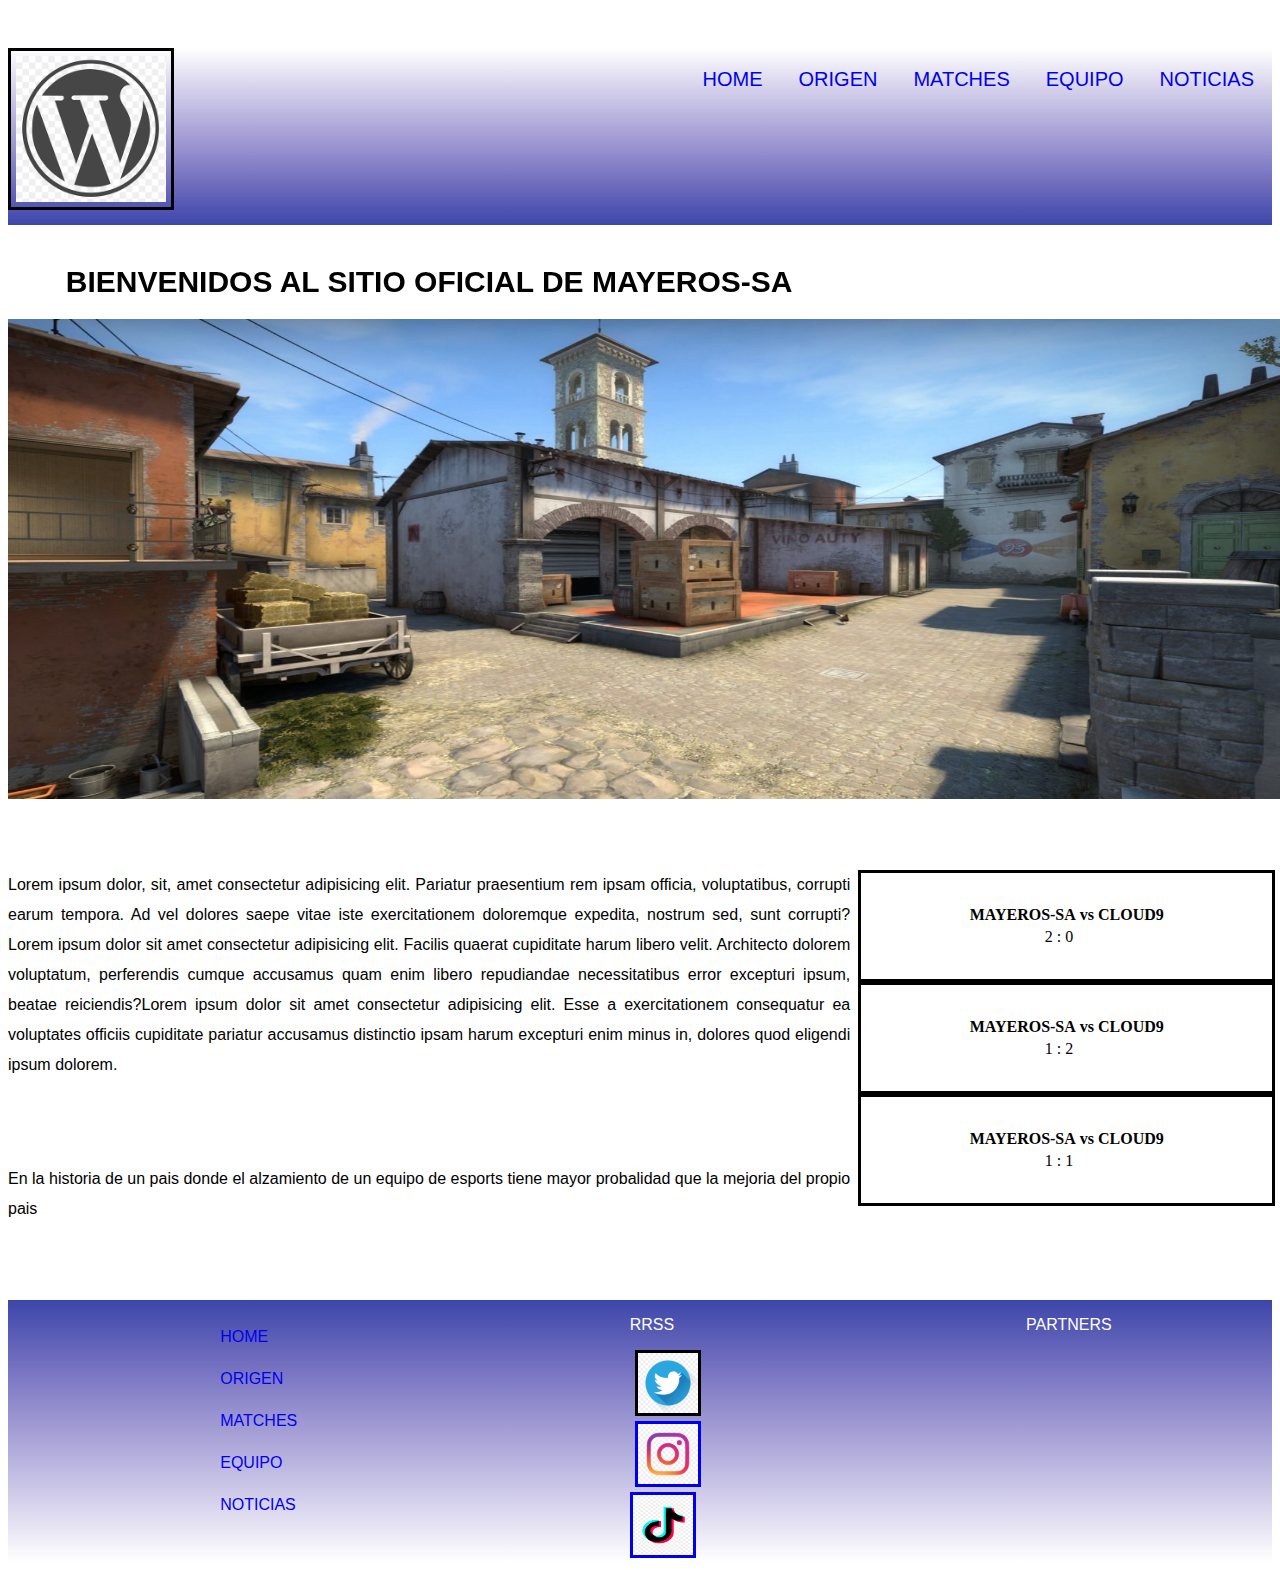
<file: index.html>
<!DOCTYPE html>
<html lang="es">

<head>
	<meta charset="UTF-8">
	<meta name="viewport" content="width=device-width, initial-scale=1.0">
	<link href="https://unpkg.com/aos@2.3.1/dist/aos.css" rel="stylesheet">
	<!-- Link mi archivo CSS -->
	<link rel="stylesheet" href="./css/style.css">
	<title>HOME | MAYEROS-SA</title>
</head>

<body>
	<div class="gridContainer">
		<!-- Contenedores semanticos: header, nav, section, article, main, footer, etc -->
		<!-- contenedores genericos: div (bloque); span (en linea)-->
		<!-- header (logo + nav)-->
		<header>
			<!-- logo -->
			<div>
				<a href="#">
					<img src="assets/img/logo.png" alt="logo pagina" class="sizeLogo">
				</a>
			</div>
			<!-- nav -->
			<nav>
				<ul class="flexAni">
					<div class="animacionLi">
						<li class="editLiHeader">
							<a href="#">HOME</a>
						</li>
					</div>
					<div class="animacionLi">
						<li class="editLiHeader">
							<a href="pages/origen.html">ORIGEN</a>
						</li>
					</div>
					<div class="animacionLi">
						<li class="editLiHeader">
							<a href="pages/matches.html">MATCHES</a>
						</li>
					</div>
					<div class="animacionLi">
						<li class="editLiHeader">
							<a href="pages/equipo.html">EQUIPO</a>
						</li>
					</div>
					<div class="animacionLi">
						<li class="editLiHeader">
							<a href="pages/noticias.html">NOTICIAS</a>
						</li>
					</div>
				</ul>
			</nav>

		</header>
		<!-- cierre header -->
		<!-- apertura contenido -->
		<main class="gridMainIndex">
			<article class="encabezado">
				<h1 data-aos="fade-right" class="colorTitulo">BIENVENIDOS AL SITIO OFICIAL DE MAYEROS-SA </h1>
				<img src="./assets/img/inferno.jpg" alt="img" class="sizeImg">
			</article>
			<div class="primerTexto">
				<h3 data-aos="fade-right">EQUIPO NACIONAL DE MEMEZUELA</h3>
				<p>Lorem ipsum dolor, sit, amet consectetur adipisicing elit. Pariatur praesentium rem ipsam
					officia,
					voluptatibus, corrupti earum tempora. Ad vel dolores saepe vitae iste exercitationem
					doloremque
					expedita,
					nostrum sed, sunt corrupti? Lorem ipsum dolor sit amet consectetur adipisicing elit. Facilis
					quaerat
					cupiditate harum libero velit. Architecto dolorem voluptatum, perferendis cumque accusamus
					quam
					enim
					libero repudiandae necessitatibus error excepturi ipsum, beatae reiciendis?Lorem ipsum dolor
					sit
					amet consectetur adipisicing elit. Esse a exercitationem consequatur ea voluptates officiis
					cupiditate pariatur accusamus distinctio ipsam harum excepturi enim minus in, dolores quod
					eligendi
					ipsum dolorem.</p>
			</div>
			<div class="segundoTexto">
				<h3 data-aos="fade-right">CONSTRUYENDO SUEÑOS</h3>
				<p>En la historia de un pais donde el alzamiento de un equipo de esports tiene mayor probalidad
					que
					la
					mejoria del propio pais</p>
			</div>
			<aside class="asideGrid">
				<div class="asideCenter">
					<h3 data-aos="fade-left">HISTORY MATCHES</h3>
				</div>
				<table class="asideCenter p-30 borderH">
					<tr>
						<th>MAYEROS-SA</th>
						<th>vs</th>
						<th>CLOUD9</th>
					</tr>
					<td class="positionTxt">2 : 0</td>
				</table>
				<table class="asideCenter p-30 borderH">
					<tr>
						<th>MAYEROS-SA</th>
						<th>vs</th>
						<th>CLOUD9</th>
					</tr>
					<td class="positionTxt">1 : 2</td>
				</table>
				<table class="asideCenter p-30 borderH">
					<tr>
						<th>MAYEROS-SA</th>
						<th>vs</th>
						<th>CLOUD9</th>
					</tr>
					<td class="positionTxt">1 : 1</td>
				</table>
			</aside>
		</main>
		<!-- cierre contenido -->
		<!-- apertura footer -->
		<footer class="footerGrid">
			<div>
				<nav>
					<ul>
						<div class="animacionLi">
							<li class="editLiFooter">
								<a href="#">HOME</a>
							</li>
						</div>
						<div class="animacionLi">
							<li class="editLiFooter">
								<a href="pages/origen.html">ORIGEN</a>
							</li>
						</div>
						<div class="animacionLi">
							<li class="editLiFooter">
								<a href="pages/matches.html">MATCHES</a>
							</li>
						</div>
						<div class="animacionLi">
							<li class="editLiFooter">
								<a href="pages/equipo.html">EQUIPO</a>
							</li>
						</div>
						<div class="animacionLi">
							<li class="editLiFooter">
								<a href="pages/noticias.html">NOTICIAS</a>
							</li>
						</div>
					</ul>
				</nav>
			</div>
			<div>
				<p>RRSS</p>
				<div flexRedes>
					<img src="./assets/img/twitter.png" alt="twitter" class="sizeRRSS">
					<a href="http://www.instagram.com/ajotaah/" target="_blank">
						<img src="./assets/img/ig.png" alt="instagram" class="sizeRRSS">
					</a>
					<a href="https://www.tiktok.com/@ajotaah?lang=es" target="_blank">
						<img src="./assets/img/tiktok.png" alt="tiktok" class="sizeTiktok">
					</a>
				</div>
			</div>
			<div>
				<p>PARTNERS</p>
			</div>

		</footer>
		<!-- cierre footer -->
	</div>
	<script src="https://unpkg.com/aos@2.3.1/dist/aos.js"></script>
	<script>
		AOS.init();
	</script>
</body>

</html>
</file>
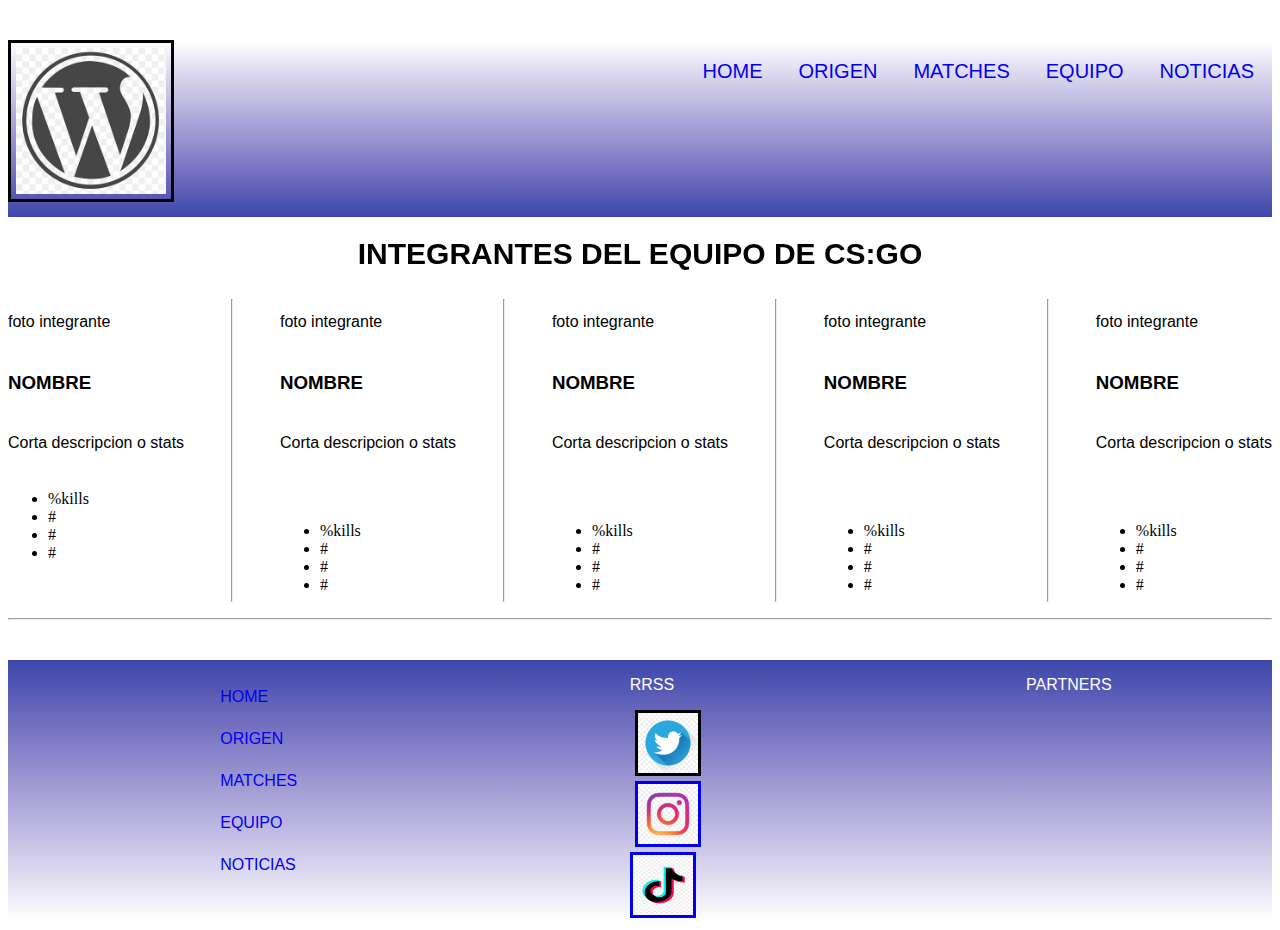
<file: pages/equipo.html>
<!DOCTYPE html>
<html lang="es">

<head>
	<meta charset="UTF-8">
	<meta name="viewport" content="width=device-width, initial-scale=1.0">
	<link href="https://unpkg.com/aos@2.3.1/dist/aos.css" rel="stylesheet">
	<link rel="stylesheet" href="../css/style.css">
	<title>ORIGEN | MAYEROS-SA</title>
</head>

<body>
	<!-- Contenedores semanticos: header, nav, section, article, main, footer, etc -->
	<!-- contenedores genericos: div (bloque); span (en linea)-->
	<!-- header (logo + nav)-->
	<header>
		<!-- logo -->
		<div>
			<a href="../index.html">
				<img src="../assets/img/logo.png" alt="logo pagina" class="sizeLogo">
			</a>
		</div>

		<!-- nav -->
		<nav>
			<!-- listas no ordenadas -->
			<ul class="flexAni">
				<!-- cada elemento de la lista va a estar contenido en un 'li'-->
				<div class="animacionLi">
					<li class="editLiHeader">
						<a href="../index.html">HOME</a>
					</li>
				</div>
				<div class="animacionLi">
					<li class="editLiHeader">
						<a href="origen.html">ORIGEN</a>
					</li>
				</div>
				<div class="animacionLi">
					<li class="editLiHeader">
						<a href="matches.html">MATCHES</a>
					</li>
				</div>
				<div class="animacionLi">
					<li class="editLiHeader">
						<a href="#">EQUIPO</a>
					</li>
				</div>
				<div class="animacionLi">
					<li class="editLiHeader">
						<a href="noticias.html">NOTICIAS</a>
					</li>
				</div>
			</ul>
		</nav>

	</header>
	<!-- cierre header -->
	<!-- apertura contenido -->
	<main>
		<article>
			<div>
				<h1 data-aos="fade-right">INTEGRANTES DEL EQUIPO DE CS:GO</h1>
			</div>
		</article>
		<div class="flexEquipo">
			<div class="flexStats">
				<p>foto integrante</p>
				<h3>NOMBRE</h3>
				<p>Corta descripcion o stats</p>
				<ul>
					<li>%kills</li>
					<li>#</li>
					<li>#</li>
					<li>#</li>
				</ul>
			</div>

			<hr>
			<div class="flexStats">
				<p>foto integrante</p>
				<h3>NOMBRE</h3>
				<p>Corta descripcion o stats</p>
				</p>
				<ul>
					<li>%kills</li>
					<li>#</li>
					<li>#</li>
					<li>#</li>
				</ul>
			</div>

			<hr>
			<div class="flexStats">
				<p>foto integrante</p>
				<h3>NOMBRE</h3>
				<p>Corta descripcion o stats</p>
				</p>
				<ul>
					<li>%kills</li>
					<li>#</li>
					<li>#</li>
					<li>#</li>
				</ul>
			</div>

			<hr>
			<div class="flexStats">
				<p>foto integrante</p>
				<h3>NOMBRE</h3>
				<p>Corta descripcion o stats</p>
				</p>
				<ul>
					<li>%kills</li>
					<li>#</li>
					<li>#</li>
					<li>#</li>
				</ul>
			</div>

			<hr>
			<div class="flexStats">
				<p>foto integrante</p>
				<h3>NOMBRE</h3>
				<p>Corta descripcion o stats</p>
				</p>
				<ul>
					<li>%kills</li>
					<li>#</li>
					<li>#</li>
					<li>#</li>
				</ul>
			</div>

		</div>

	</main>
	<!-- cierre contenido -->
	<!-- apertura footer -->
	<hr>
	<footer>
		<div>
			<nav>
				<ul>
					<li class="editLiFooter">
						<a href="../index.html">HOME</a>
					</li>
					<li class="editLiFooter">
						<a href="./origen.html">ORIGEN</a>
					</li>
					<li class="editLiFooter">
						<a href="./matches.html">MATCHES</a>
					</li>
					<li class="editLiFooter">
						<a href="#">EQUIPO</a>
					</li>
					<li class="editLiFooter">
						<a href="./noticias.html">NOTICIAS</a>
					</li>
				</ul>
			</nav>
		</div>
		<div>
			<p>RRSS</p>
			<div>
				<img src="../assets/img/twitter.png" alt="twitter" class="sizeRRSS">
				<a href="http://www.instagram.com/ajotaah/" target="_blank">
					<img src="../assets/img/ig.png" alt="instagram" class="sizeRRSS">
				</a>
				<a href="https://www.tiktok.com/@ajotaah?lang=es" target="_blank">
					<img src="../assets/img/tiktok.png" alt="tiktok" class="sizeTiktok">
				</a>
			</div>
		</div>
		<div>
			<p>PARTNERS</p>
		</div>

	</footer>
	<!-- cierre footer -->
	<script src="https://unpkg.com/aos@2.3.1/dist/aos.js"></script>
	<script>
		AOS.init();
	</script>
</body>

</html>
</file>
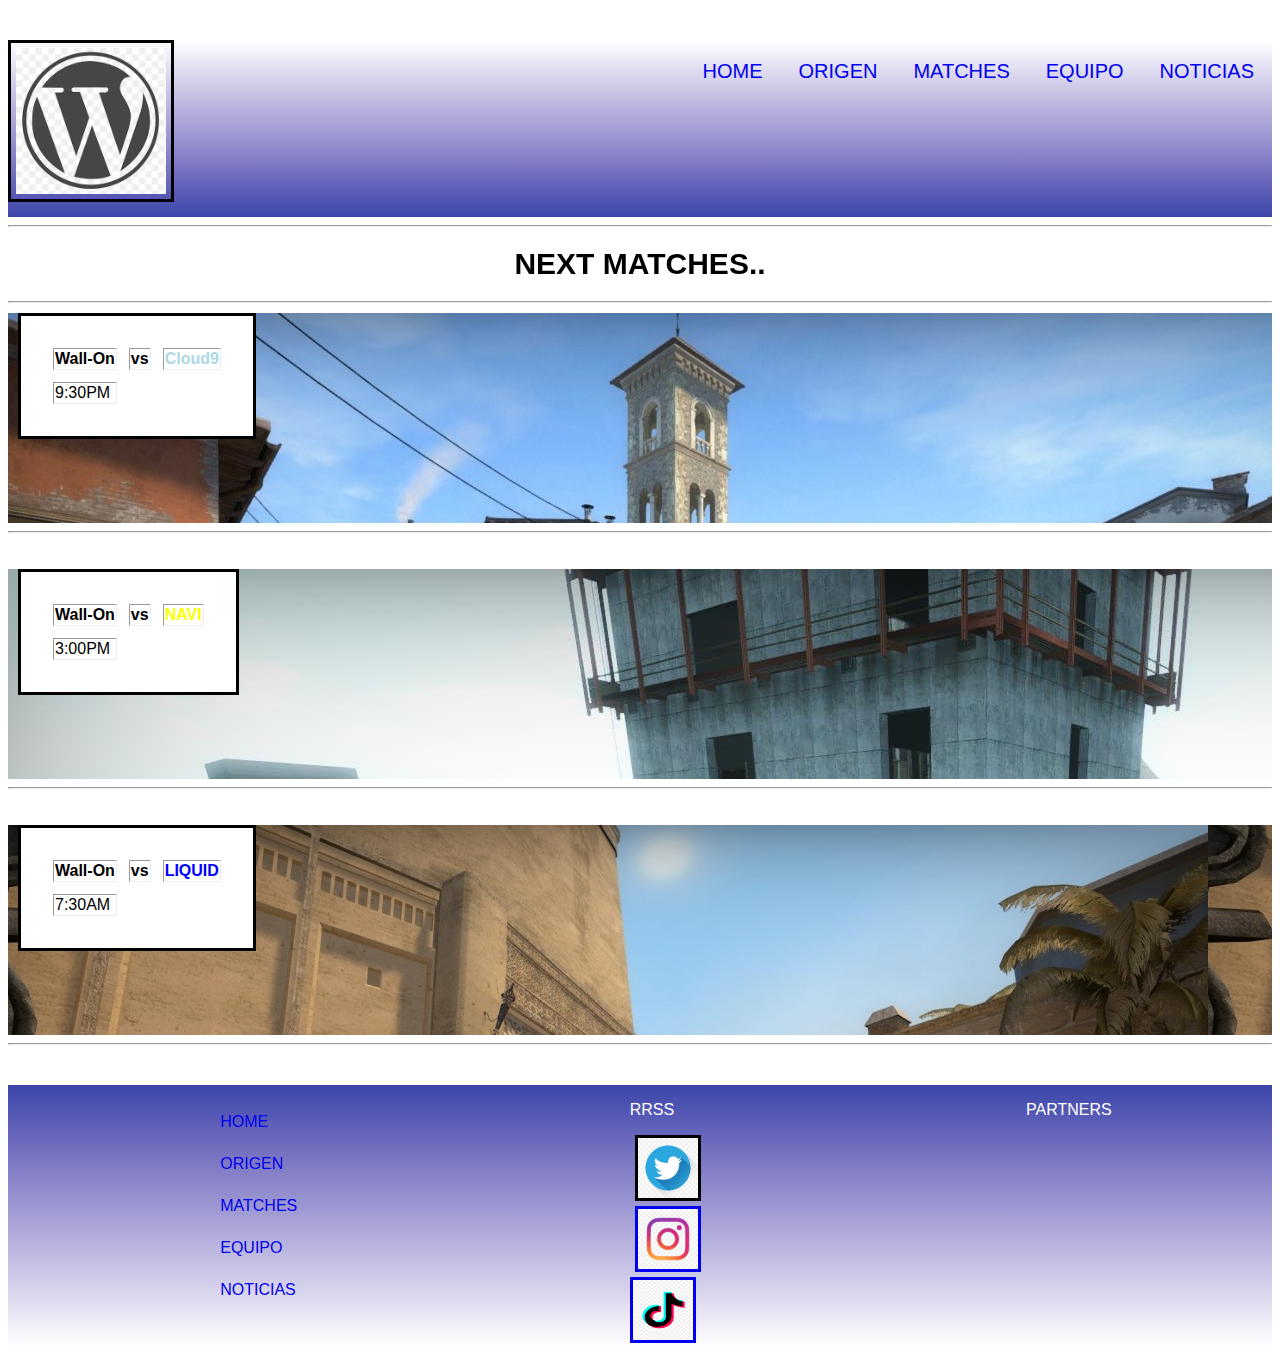
<file: pages/matches.html>
<!DOCTYPE html>
<html lang="es">

<head>
	<meta charset="UTF-8">
	<meta name="viewport" content="width=device-width, initial-scale=1.0">
	<link href="https://unpkg.com/aos@2.3.1/dist/aos.css" rel="stylesheet">
	<link rel="stylesheet" href="../css/style.css">
	<title>ORIGEN | MAYEROS-SA</title>
</head>

<body>
	<!-- Contenedores semanticos: header, nav, section, article, main, footer, etc -->
	<!-- contenedores genericos: div (bloque); span (en linea)-->
	<!-- header (logo + nav)-->
	<header>
		<!-- logo -->
		<div>
			<a href="../index.html">
				<img src="../assets/img/logo.png" alt="logo pagina" class="sizeLogo">
			</a>
		</div>

		<!-- nav -->
		<nav >
			<!-- listas no ordenadas -->
			<ul class="flexAni">
				<!-- cada elemento de la lista va a estar contenido en un 'li'-->
				<div class="animacionLi">
					<li class="editLiHeader">
						<a href="../index.html">HOME</a>
					</li>
				</div>
				<div class="animacionLi">
					<li class="editLiHeader">
						<a href="origen.html">ORIGEN</a>
					</li>
				</div>
				<div class="animacionLi">
					<li class="editLiHeader">
						<a href="#">MATCHES</a>
					</li>
				</div>
				<div class="animacionLi">
					<li class="editLiHeader">
						<a href="equipo.html">EQUIPO</a>
					</li>
				</div>
				<div class="animacionLi">
					<li class="editLiHeader">
						<a href="noticias.html">NOTICIAS</a>
					</li>
				</div>
			</ul>
		</nav>

	</header>
	<!-- cierre header -->
	<!-- apertura contenido -->
	<main>
		<hr>
		<div>
			<h1 data-aos="fade-right">NEXT MATCHES..</h1>
		</div>
		<hr>
		<!-- tabla -->
		<section class="bgMatch1">
			<table border="1" style="border-collapse:separate ;" cellspacing="12" class="sizeTable bgColor" <!-- fila
				encabezado -->
				<tr>
					<th>Wall-On</th>
					<th>vs</th>
					<th class="fontColorCloud">Cloud9</th>
				</tr>
				<!--fila 2 -->
				<td>9:30PM</td>
			</table>
		</section>
		<hr>
		<br>
		<section class="bgMatch2">
			<table border="1" cellspacing="12" style="border-collapse:separate ;" class="sizeTable bgColor">
				<tr>
					<th>Wall-On</th>
					<th>vs</th>
					<th class="fontColorNVI">NAVI</th>
				</tr>
				<!--fila 3 -->
				<td>3:00PM</td>
			</table>
		</section>
		<hr>
		<br>
		<section class="bgMatch3">
			<table border="1" cellspacing="12" style="border-collapse:separate ;" class="sizeTable bgColor">
				<tr>
					<th>Wall-On</th>
					<th>vs</th>
					<th class="fontColorLiquid">LIQUID</th>
				</tr>
				<!--fila 4 -->
				<td>7:30AM</td>
			</table>
		</section>

	</main>
	<!-- cierre contenido -->
	<!-- apertura footer -->
	<hr>
	<footer>
		<div>
			<nav>
				<ul>
					<li class="editLiFooter">
						<a href="../index.html">HOME</a>
					</li>
					<li class="editLiFooter">
						<a href="./origen.html">ORIGEN</a>
					</li>
					<li class="editLiFooter">
						<a href="#">MATCHES</a>
					</li>
					<li class="editLiFooter">
						<a href="./equipo.html">EQUIPO</a>
					</li>
					<li class="editLiFooter">
						<a href="./noticias.html">NOTICIAS</a>
					</li>
				</ul>
			</nav>
		</div>
		<div>
			<p>RRSS</p>
			<div>
				<img src="../assets/img/twitter.png" alt="twitter" class="sizeRRSS">
				<a href="http://www.instagram.com/ajotaah/" target="_blank">
					<img src="../assets/img/ig.png" alt="instagram" class="sizeRRSS">
				</a>
				<a href="https://www.tiktok.com/@ajotaah?lang=es" target="_blank">
					<img src="../assets/img/tiktok.png" alt="tiktok" class="sizeTiktok">
				</a>
			</div>
		</div>
		<div>
			<p>PARTNERS</p>
		</div>

	</footer>
	<!-- cierre footer -->
	<script src="https://unpkg.com/aos@2.3.1/dist/aos.js"></script>
	<script>
		AOS.init();
	</script>
</body>

</html>
</file>
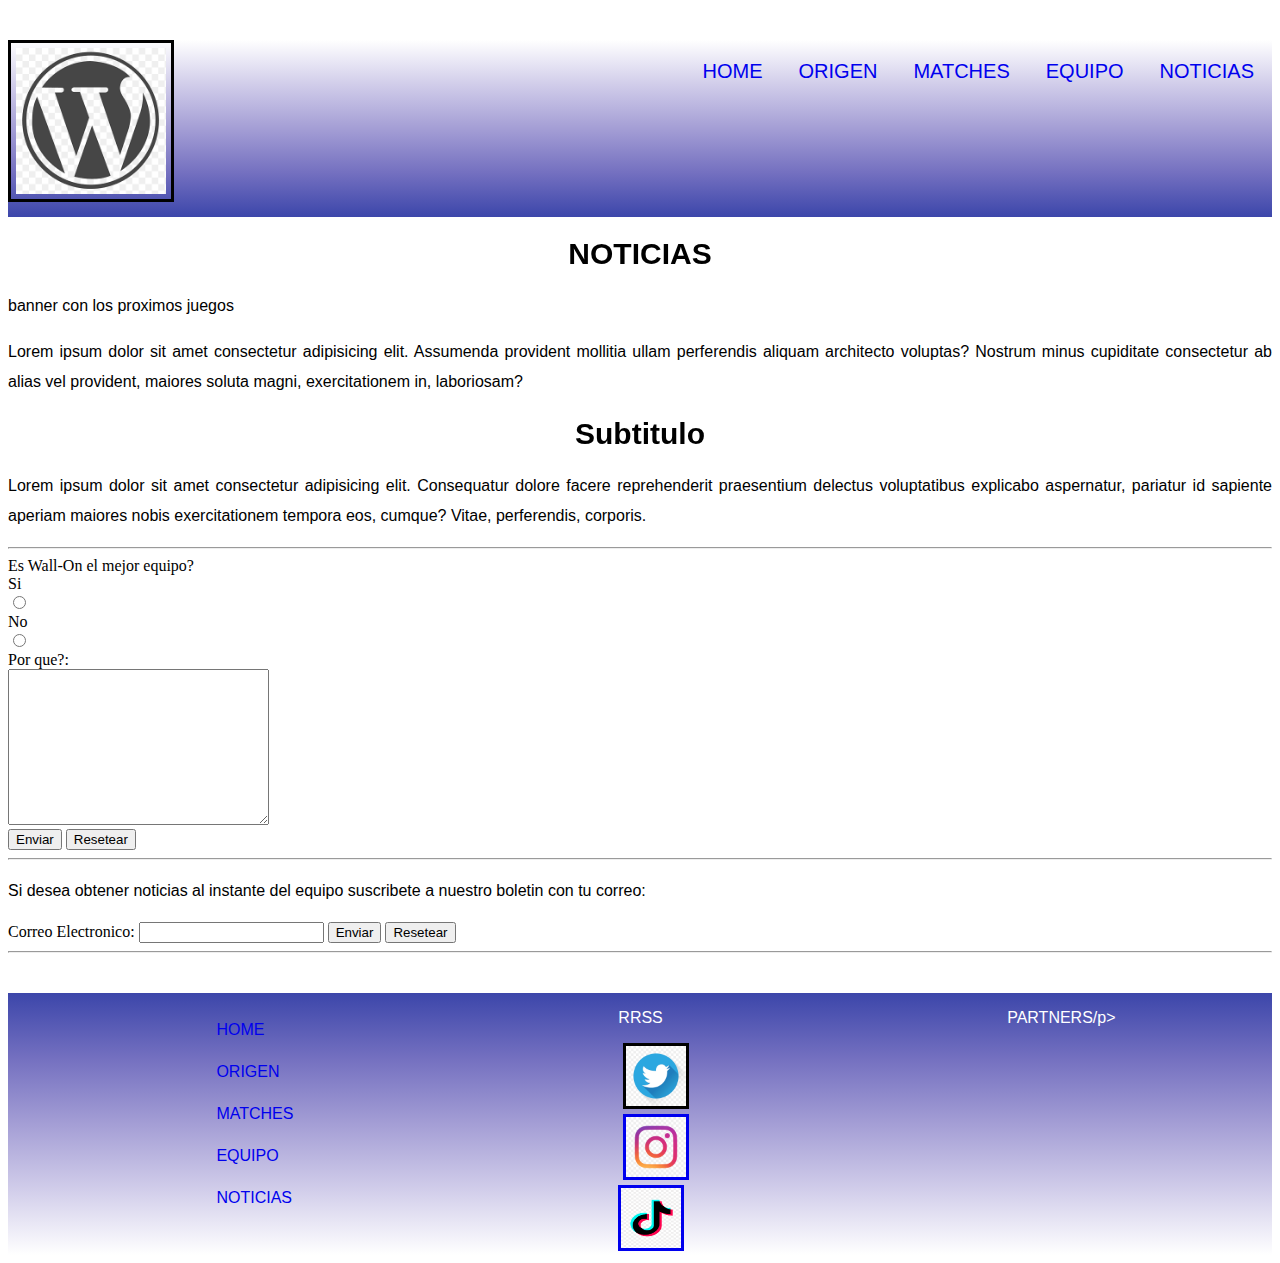
<file: pages/noticias.html>
<!DOCTYPE html>
<html lang="es">

<head>
	<meta charset="UTF-8">
	<meta name="viewport" content="width=device-width, initial-scale=1.0">
	<link href="https://unpkg.com/aos@2.3.1/dist/aos.css" rel="stylesheet">
	<link rel="stylesheet" href="../css/style.css">
	<title>ORIGEN | MAYEROS-SA</title>
</head>

<body>
	<!-- Contenedores semanticos: header, nav, section, article, main, footer, etc -->
	<!-- contenedores genericos: div (bloque); span (en linea)-->
	<!-- header (logo + nav)-->
	<header>
		<!-- logo -->
		<div>
			<a href="../index.html">
				<img src="../assets/img/logo.png" alt="logo pagina" class="sizeLogo">
			</a>
		</div>

		<!-- nav -->
		<nav>
			<!-- listas no ordenadas -->
			<ul class="flexAni">
				<!-- cada elemento de la lista va a estar contenido en un 'li'-->
				<div class="animacionLi">
					<li class="editLiHeader">
						<a href="../index.html">HOME</a>
					</li>
				</div>
				<div class="animacionLi">
					<li class="editLiHeader">
						<a href="origen.html">ORIGEN</a>
					</li>
				</div>
				<div class="animacionLi">
					<li class="editLiHeader">
						<a href="matches.html">MATCHES</a>
					</li>
				</div>
				<div class="animacionLi">
					<li class="editLiHeader">
						<a href="equipo.html">EQUIPO</a>
					</li>
				</div>
				<div class="animacionLi">
					<li class="editLiHeader">
						<a href="#">NOTICIAS</a>
					</li>
				</div>
			</ul>
		</nav>

	</header>
	<!-- cierre header -->
	<!-- apertura contenido -->
	<main>
		<div>
			<h1 data-aos="fade-right">NOTICIAS</h1>
		</div>

		<div>
			<p>banner con los proximos juegos</p>
		</div>

		<p>Lorem ipsum dolor sit amet consectetur adipisicing elit. Assumenda provident mollitia ullam perferendis
			aliquam architecto voluptas? Nostrum minus cupiditate consectetur ab alias vel provident, maiores soluta
			magni, exercitationem in, laboriosam?</p>

		<div>
			<h1 data-aos="fade-right">Subtitulo</h1>
		</div>

		<p>Lorem ipsum dolor sit amet consectetur adipisicing elit. Consequatur dolore facere reprehenderit praesentium
			delectus voluptatibus explicabo aspernatur, pariatur id sapiente aperiam maiores nobis exercitationem
			tempora eos, cumque? Vitae, perferendis, corporis.</p>

		<hr>

		<!-- formulario -->


		<form action="">
			<div>
				Es Wall-On el mejor equipo?
			</div>
			<div>Si</div>
			<input type="radio" name="lado" value="I">
			<div>No</div>
			<input type="radio" name="lado" value="D"><br>
			<div>
				Por que?:
			</div>
			<textarea name="" id="" cols="30" rows="10"></textarea> <br>
			<input type="submit" value="Enviar">
			<input type="reset" value="Resetear">
			<hr>
			<div>
				<p>Si desea obtener noticias al instante del equipo suscribete a nuestro boletin con tu correo:</p>
			</div>
			<label for="correo">Correo Electronico:</label>
			<input type="text" name="correo">
			<input type="submit" value="Enviar">
			<input type="reset" value="Resetear">
		</form>

	</main>
	<!-- cierre contenido -->
	<!-- apertura footer -->
	<hr>
	<footer>
		<div>
			<nav>
				<ul>
					<li class="editLiFooter">
						<a href="../index.html">HOME</a>
					</li>
					<li class="editLiFooter">
						<a href="./origen.html">ORIGEN</a>
					</li>
					<li class="editLiFooter">
						<a href="./matches.html">MATCHES</a>
					</li>
					<li class="editLiFooter">
						<a href="./equipo.html">EQUIPO</a>
					</li>
					<li class="editLiFooter">
						<a href="#">NOTICIAS</a>
					</li>
				</ul>
			</nav>
		</div>
		<div>
			<p>RRSS</p>
			<div>
				<img src="../assets/img/twitter.png" alt="twitter" class="sizeRRSS">
				<a href="http://www.instagram.com/ajotaah/" target="_blank">
					<img src="../assets/img/ig.png" alt="instagram" class="sizeRRSS">
				</a>
				<a href="https://www.tiktok.com/@ajotaah?lang=es" target="_blank">
					<img src="../assets/img/tiktok.png" alt="tiktok" class="sizeTiktok">
				</a>
			</div>
		</div>
		<div>
			<p>PARTNERS/p>
		</div>

	</footer>
	<!-- cierre footer -->
	<script src="https://unpkg.com/aos@2.3.1/dist/aos.js"></script>
	<script>
		AOS.init();
	</script>
</body>

</html>
</file>
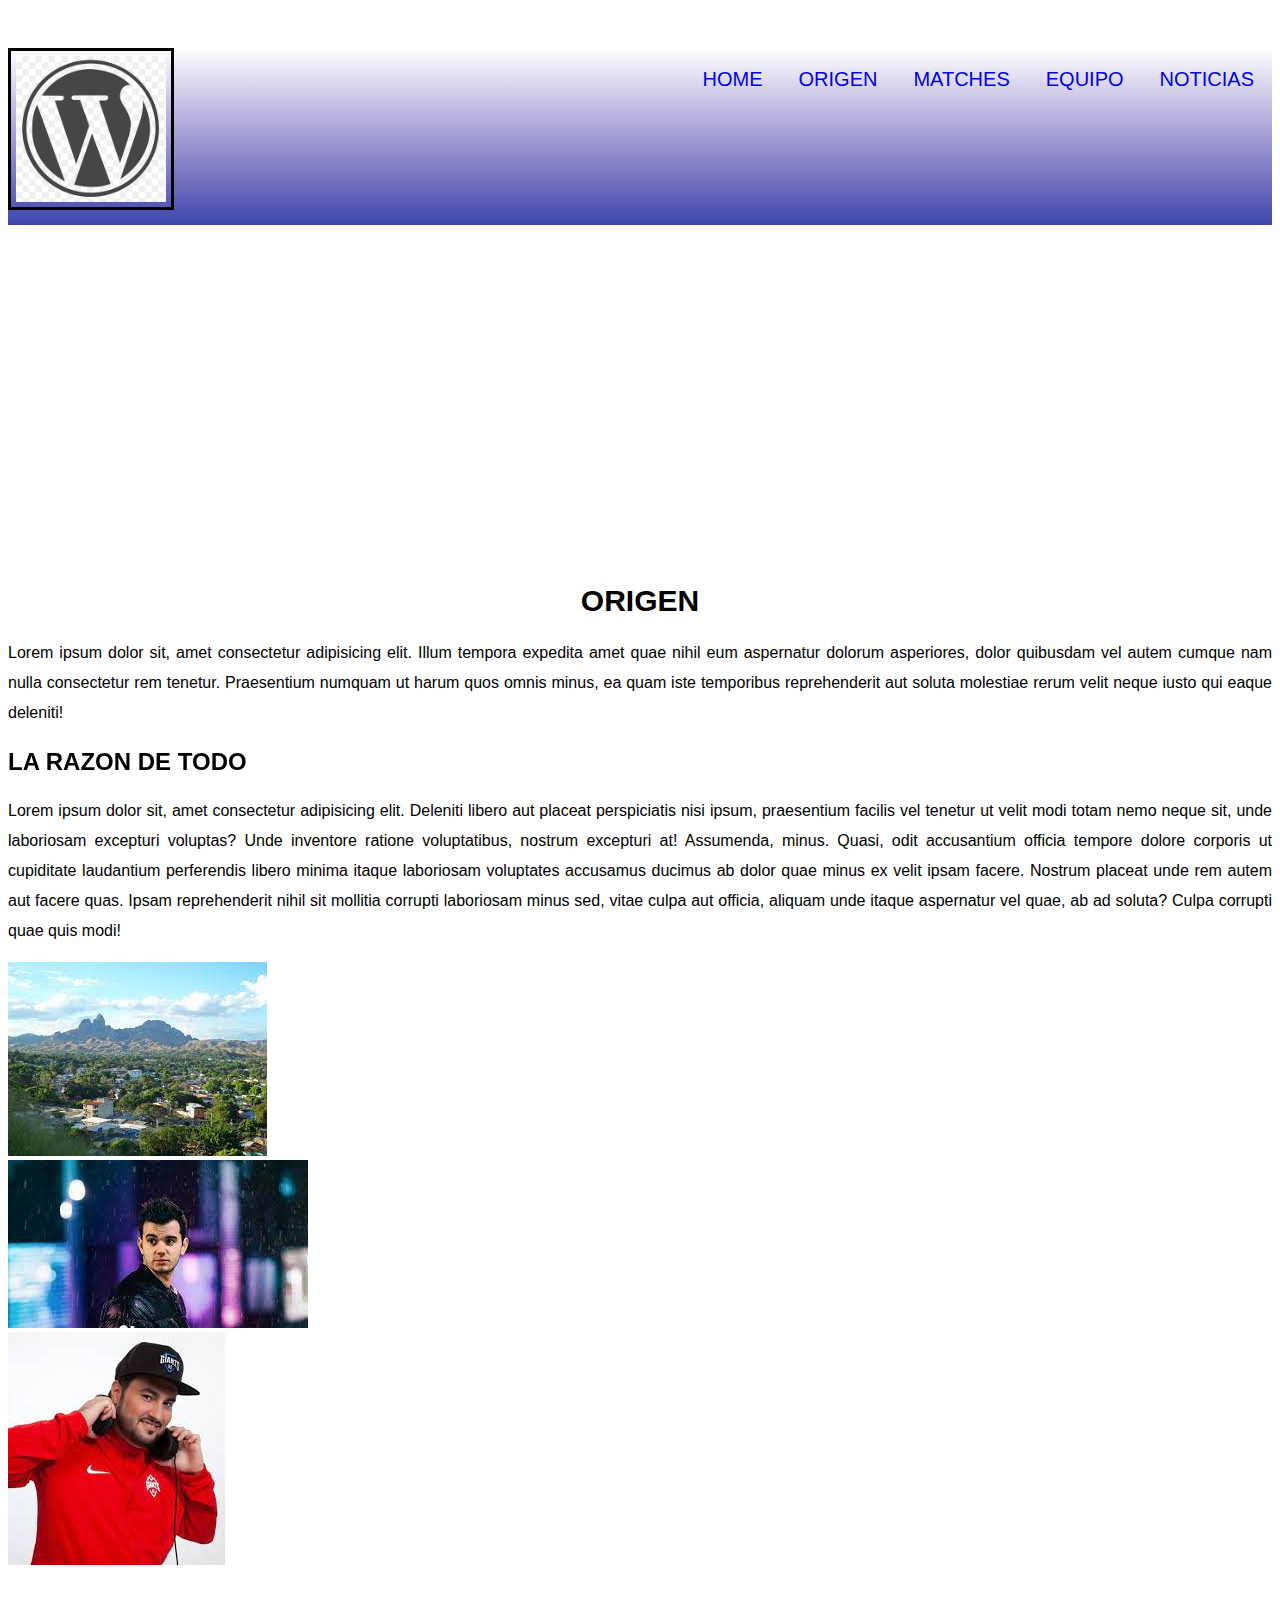
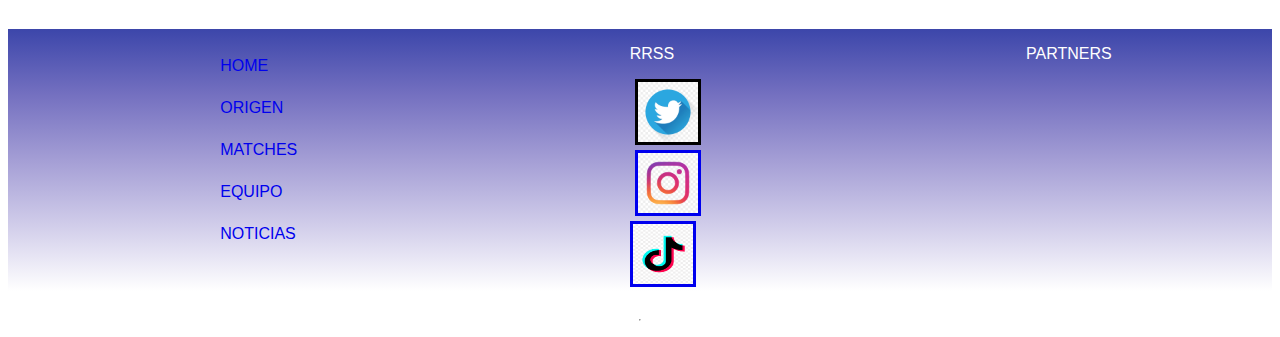
<file: pages/origen.html>
<!DOCTYPE html>
<html lang="es">

<head>
	<meta charset="UTF-8">
	<meta name="viewport" content="width=device-width, initial-scale=1.0">
	<link href="https://unpkg.com/aos@2.3.1/dist/aos.css" rel="stylesheet">
	<link rel="stylesheet" href="../css/style.css">
	<title>ORIGEN | MAYEROS-SA</title>
</head>

<body>
	<div class="gridContainer">
		<!-- Contenedores semanticos: header, nav, section, article, main, footer, etc -->
		<!-- contenedores genericos: div (bloque); span (en linea)-->
		<!-- header (logo + nav)-->
		<header>
			<!-- logo -->
			<div>
				<a href="../index.html">
					<img src="../assets/img/logo.png" alt="logo pagina" class="sizeLogo">
				</a>
			</div>

			<!-- nav -->
			<nav>
				<!-- listas no ordenadas -->
				<ul class="flexAni">
					<!-- cada elemento de la lista va a estar contenido en un 'li'-->
					<div class="animacionLi">
						<li class="editLiHeader">
							<a href="../index.html">HOME</a>
						</li>
					</div>
					<div class="animacionLi">
						<li class="editLiHeader">
							<a href="#">ORIGEN</a>
						</li>
					</div>
					<div class="animacionLi">
						<li class="editLiHeader">
							<a href="matches.html">MATCHES</a>
						</li>
					</div>
					<div class="animacionLi">
						<li class="editLiHeader">
							<a href="equipo.html">EQUIPO</a>
						</li>
					</div>
					<div class="animacionLi">
						<li class="editLiHeader">
							<a href="noticias.html">NOTICIAS</a>
						</li>
					</div>
				</ul>
			</nav>

		</header>
		<!-- cierre header -->
		<!-- apertura contenido -->
		<main class="gridMainOrigen">
			<div>
				<div class="posiIframe">
					<iframe width="560" height="315" src="https://www.youtube.com/embed/LOfVzkEEAIM"
						title="YouTube video player" frameborder="0"
						allow="accelerometer; autoplay; clipboard-write; encrypted-media; gyroscope; picture-in-picture"
						allowfullscreen></iframe>
				</div>
				<div class="encabezadoOri">
					<h1>ORIGEN</h1>
					<p>Lorem ipsum dolor sit, amet consectetur adipisicing elit. Illum tempora expedita amet quae nihil
						eum
						aspernatur dolorum asperiores, dolor quibusdam vel autem cumque nam nulla consectetur rem
						tenetur.
						Praesentium numquam ut harum quos omnis minus, ea quam iste temporibus reprehenderit aut soluta
						molestiae rerum velit neque iusto qui eaque deleniti!</p>
				</div>
				<div class="txtSecundarioOri">
					<h2 data-aos="fade-right">LA RAZON DE TODO</h2>
					<p>Lorem ipsum dolor sit, amet consectetur adipisicing elit. Deleniti libero aut placeat
						perspiciatis nisi
						ipsum, praesentium facilis vel tenetur ut velit modi totam nemo neque sit, unde laboriosam
						excepturi
						voluptas? Unde inventore ratione voluptatibus, nostrum excepturi at! Assumenda, minus. Quasi,
						odit
						accusantium officia tempore dolore corporis ut cupiditate laudantium perferendis libero minima
						itaque
						laboriosam voluptates accusamus ducimus ab dolor quae minus ex velit ipsam facere. Nostrum
						placeat unde
						rem autem aut facere quas. Ipsam reprehenderit nihil sit mollitia corrupti laboriosam minus sed,
						vitae
						culpa aut officia, aliquam unde itaque aspernatur vel quae, ab ad soluta? Culpa corrupti quae
						quis modi!
					</p>
				</div>
				<div class="ImgInferiorOri">
					<img src="../assets/img/sanjuan.jpg" alt="miPueblo">
				</div>
				<div class="ImgDerOri">
					<img src="../assets/img/eltitostaxx.jpg" alt="imgStaxx">
				</div>
				<div class="ImgIzqOri">
					<img src="../assets/img/lolito.jpg" alt="imgLolito">
				</div>
		</main>
		<!-- cierre contenido -->
		<!-- apertura footer -->
		<hr>
		<footer>
			<div>
				<nav>
					<ul>
						<div class="animacionLi">
							<li class="editLiFooter">
								<a href="../index.html">HOME</a>
							</li>
						</div>
						<div class="animacionLi">
							<li class="editLiFooter">
								<a href="#">ORIGEN</a>
							</li>
						</div>
						<div class="animacionLi">
							<li class="editLiFooter">
								<a href="./matches.html">MATCHES</a>
							</li>
						</div>
						<div class="animacionLi">
							<li class="editLiFooter">
								<a href="./equipo.html">EQUIPO</a>
							</li>
						</div>
						<div class="animacionLi">
							<li class="editLiFooter">
								<a href="./noticias.html">NOTICIAS</a>
							</li>
						</div>
					</ul>
				</nav>
			</div>
			<div>
				<p>RRSS</p>
				<div>
					<img src="../assets/img/twitter.png" alt="twitter" class="sizeRRSS">
					<a href="http://www.instagram.com/ajotaah/" target="_blank">
						<img src="../assets/img/ig.png" alt="instagram" class="sizeRRSS">
					</a>
					<a href="https://www.tiktok.com/@ajotaah?lang=es" target="_blank">
						<img src="../assets/img/tiktok.png" alt="tiktok" class="sizeTiktok">
					</a>
				</div>
			</div>
			<div>
				<p>PARTNERS</p>
			</div>

		</footer>
		<!-- cierre footer -->
	</div>
	<script src="https://unpkg.com/aos@2.3.1/dist/aos.js"></script>
	<script>
		AOS.init();
	</script>
	</div>
</body>

</html>
</file>
<file: css/style.css>
.headerGrid{
    grid-area: header;
}
/* INDEX MEDIAQUERYS */

/* FIN MEDIAQUERYS INDEX */
/* GRID ORIGEN */
/*  .gridMainOrigen{
    display: grid;
    grid-template-areas: 
    "iframe iframe txtPrincipal txtPrincipal"
    "txtSecundario txtSecundario imgIzq imgDer"
    "txtSecundario txtSecundario imgInferior imgInferior";
    grid-template-columns: 25% 25% 25% 25%;
    grid-template-rows: auto auto auto;
} 
.posiIframe{grid-area: iframe;}
.encabezadoOri{grid-area: txtPrincipal;}
.txtSecundarioOri{grid-area: txtSecundario;}
.imgInferiorOri{grid-area: imgInferior;}
.imgDerOri{grid-area: imgDer;}
.imgIzqOri{grid-area: imgIzq;} */
/* FIN GRID ORIGEN */

/* GRID INDEX */
.gridContainer {
    display: grid;
    gap: 20px;
    grid-template-areas:
        "header"
        "main"
        "footer";
    grid-template-columns: 100%;
    grid-template-rows: auto auto auto;
}
header{grid-area: header;}
main{grid-area: main;}
footer{grid-area: footer;}
/* FIN GRID INDEX */

/* GRID MAIN INDEX */
.gridMainIndex{
    display: grid;
    gap: 8px;
    grid-template-areas: 
    "encabezado encabezado encebezado"
    "primerTxt primerTxt aside"
    "segundoTxt segundoTxt aside";
    grid-template-columns: 33% 33% 33%;
    grid-template-rows: auto auto auto;
}
.encabezado{grid-area: encabezado;}
.primerTexto{grid-area: primerTxt;}
.segundoTexto{grid-area: segundoTxt;}
.asideGrid{grid-area: aside;}
/* FIN GRID MAIN INDEX */

header {
    background-image: linear-gradient(to bottom, #ffffff, #d1cdea, #a49ed5, #7470c0, #3c46aa);
    font-size: 20px;
    display: flex;
    flex-direction: row;
    justify-content: space-between;
}

.borderH{border: solid;}

.positionTxt{position: relative;
    left: 75px;
}

.sizeLogo {
    width: 150px;
    padding: 5px;
    border-style: solid;
    border-color: black;
    margin-bottom: 10px;
}

.flexAni {
    display: flex;
    flex-direction: row;
}

.editLiHeader {
    list-style-type: none;
    padding: 18px;
    display: inline
}

.animacionLi {
    transform: translateY(0px);
    transition: all 1s;
}

.animacionLi:hover {
    transform: translateY(-5px);
    color: black;
}

a {
    text-decoration: none;
    font-family: Verdana, Geneva, Tahoma, sans-serif;
}

/* CSS aplicado a main */
.asideCenter{display: flex;
    flex-direction: column;
    align-items: center;
}
.p-30{padding: 30px;}

h2{font-family: Verdana, Geneva, Tahoma, sans-serif;}

header, footer{margin-top: 40px;}
.sizeImg {
    width: 151%;
    height: 480px;
    ;
}

.flexEquipo {
    display: flex;
    flex-direction: row;
    justify-content: space-evenly;
}

.flexStats {
    display: flex;
    flex-direction: column;
}

.colorTitulo {
    color: black;
}

.sizeTable {
    padding: 20px;
    margin: 10px;
    font-family: Verdana, Geneva, Tahoma, sans-serif;
    border: solid;
}

.bgMatch1 {
    background-image: url(../assets/img/inferno.jpg);
    height: 210px;
}

.bgMatch2 {
    background-image: url(../assets/img/vertigo.jpg);
    height: 210px;
}

.bgMatch3 {
    background-image: url(../assets/img/mirage.jpg);
    height: 210px;
}


.bgColor {
    background-color: white;
}

.fontColorCloud {
    color: lightblue;
}

.fontColorNVI {
    color: yellow;
}

.fontColorLiquid {
    color: blue;
}

h1 {
    font-family: Verdana, Geneva, Tahoma, sans-serif;
    text-align: center;
    font-size: 30px;
}

h3 {
    font-family: Verdana, Geneva, Tahoma, sans-serif;
}

main p {
    line-height: 30px;
    text-align: justify;
    font-family: Verdana, Geneva, Tahoma, sans-serif;
}

.bgImg {
    background-image: url(../assets/img/dust2.jpg);
    height: 450px;
}


/* CSS aplicado al footer */
.flexRedes {
    display: flex;
    flex-direction: column;
}

footer p {
    font-family: Verdana, Geneva, Tahoma, sans-serif;
}

footer {
    background-image: linear-gradient(to bottom, #3c46aa, #7470c0, #a49ed5, #d1cdea, #ffffff);
    display: flex;
    flex-direction: row;
    justify-content: space-around
}

footer p {
    color: white;
}

.sizeRRSS {
    width: 60px;
    border-style: solid;
    display: flex;
    flex-direction: column;
    margin: 5px;
}

.sizeTiktok {
    width: 60px;
    height: 60px;
    border-style: solid;
}

.editLiFooter {
    list-style-type: none;
    padding: 12px;
    font-family: Verdana, Geneva, Tahoma, sans-serif;
}
</file>
